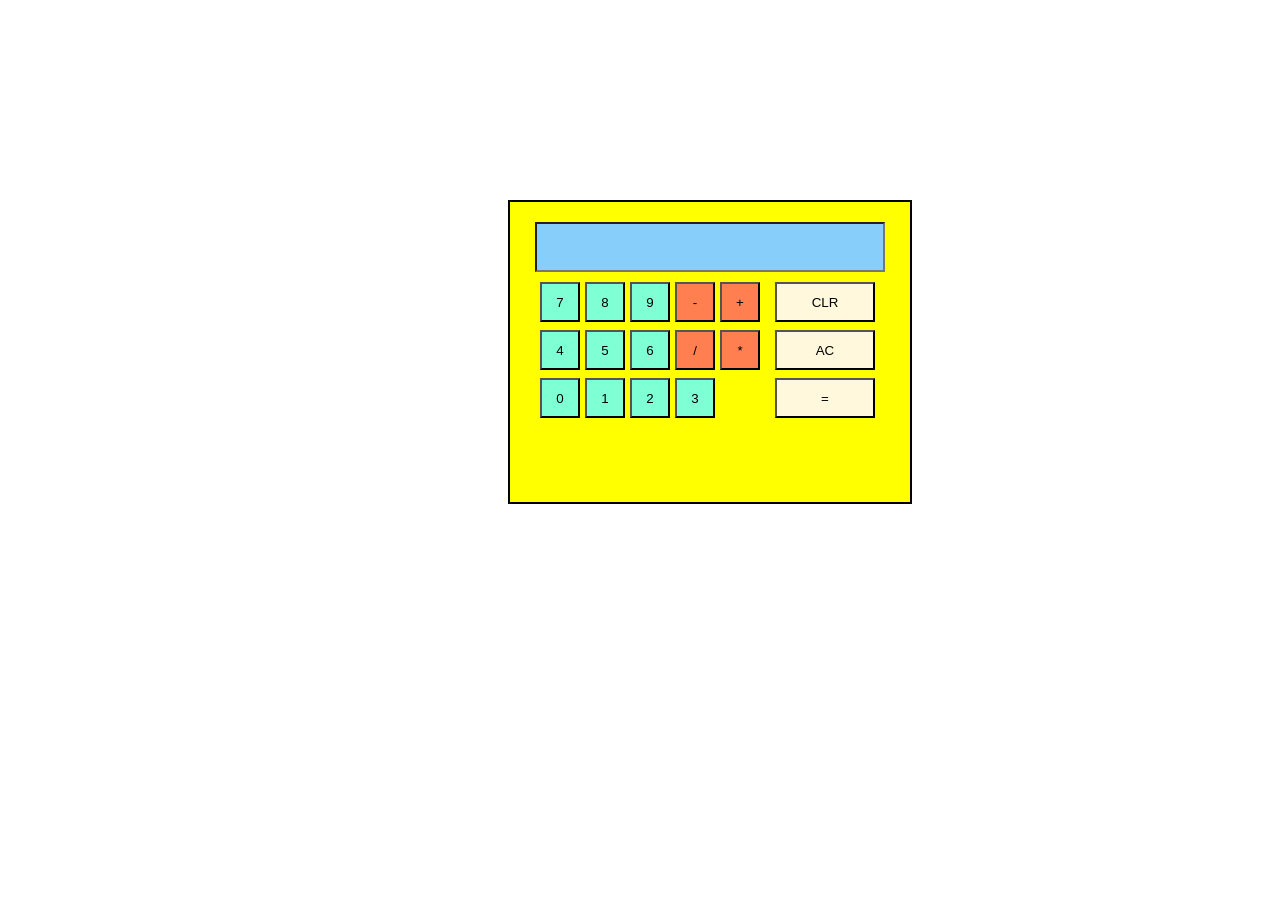
<file: Calculator/index.html>
<html lang="en">
<head>
    <title>Calculator</title>
    <link rel="stylesheet" href="style.css">
</head>
<body>
    <div id="calcbody">

    <div>
        <input type="text" id="output">
    </div>
    <div class="buttons">
        <input type="button" value="7" id="seven">
        <input type="button" value="8" id="eight">
        <input type="button" value="9" id="nine">
        <input type="button" value="-" id="subtraction">
        <input type="button" value="+" id="addition">
        <input type="button" value="CLR" id="clear"><br>
        <input type="button" value="4" id="four">
        <input type="button" value="5" id="five">
        <input type="button" value="6" id="six">
        <input type="button" value="/" id="division">
        <input type="button" value="*" id="multiplication">
        <input type="button" value="AC" id="ac"><br>
        <input type="button" value="0" id="zero">
        <input type="button" value="1" id="one">
        <input type="button" value="2" id="two">
        <input type="button" value="3" id="three">
        <input type="button" value="=" id="equal">
        
    </div>

    </div>

    <script src="script.js"></script>
    
</body>
</html>
</file>
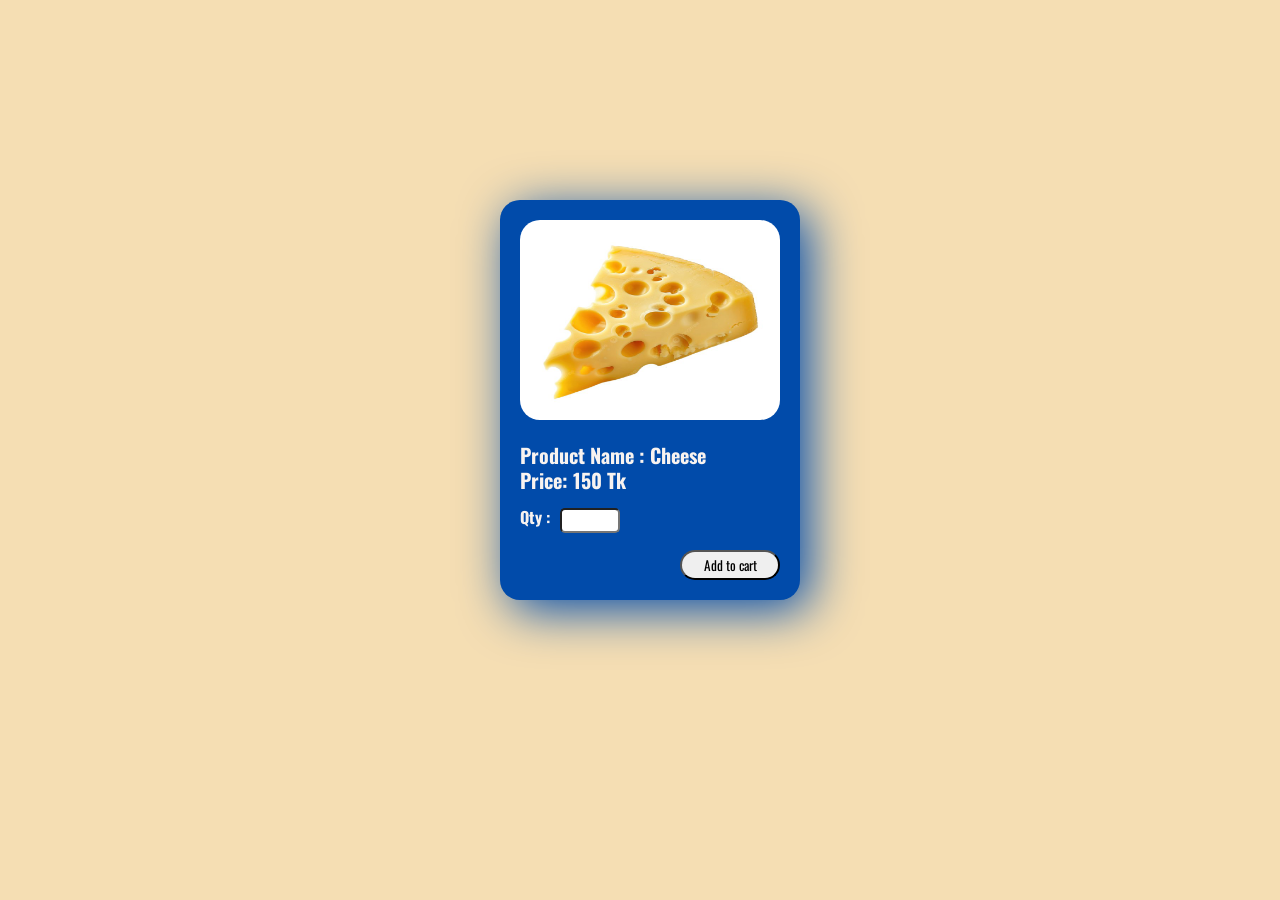
<file: Product Management Page/index.html>
<html>
<head>
    <title>Product Management Page</title>
    <link rel="stylesheet" href="style.css">
<link rel="preconnect" href="https://fonts.googleapis.com">
<link rel="preconnect" href="https://fonts.gstatic.com" crossorigin>
<link href="https://fonts.googleapis.com/css2?family=Bitcount+Prop+Double+Ink:wght@100..900&family=Changa+One:ital@0;1&family=Oswald:wght@200..700&family=Ubuntu:ital,wght@0,300;0,400;0,500;0,700;1,300;1,400;1,500;1,700&display=swap" rel="stylesheet">
</head>
<body>
    <div class="card">
        <img src="CHEESE.jpg" alt="Product image" id="image">
        <h4 id="name">Product Name : Cheese</h4>
        <h4 id="price">Price: 150 Tk</h4>
        <h4 id="qty">Qty :</h4>
        <input type="number" id="field" value="">
        <button id="btn">Add to cart</button>
    </div>

    <div class="cart hidden" id="cls">
        <h4 id="cartName" class="cartname">Cart</h4>
        <ol class="listclass">
            
        </ol>
    </div>

    <script src="script.js"></script>
</body>
</html>
</file>
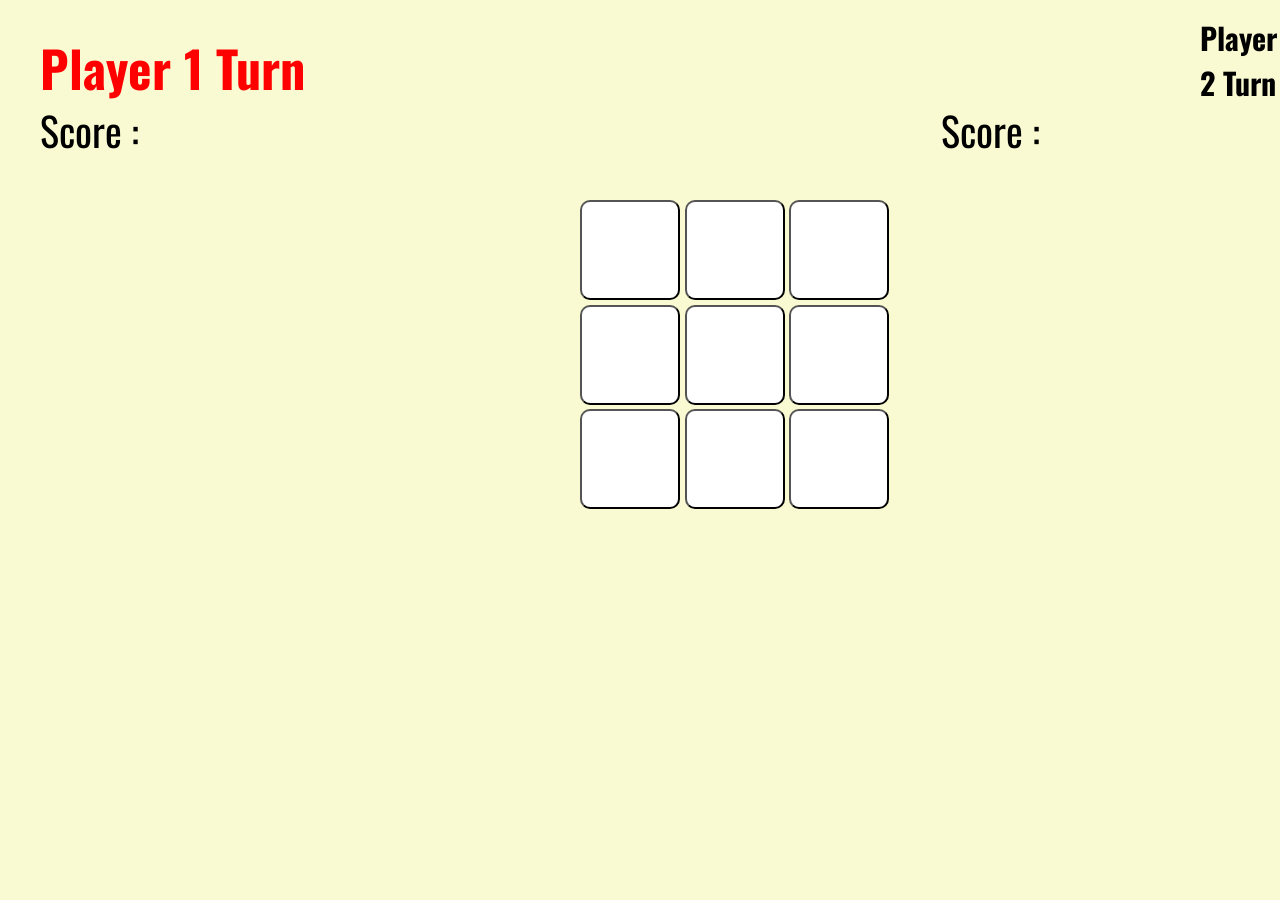
<file: Tic Tac Toe/index.html>
<html>
<head>

    <title>Tic Tac Toe</title>
    <link rel="stylesheet" href="style.css">
    <link rel="preconnect" href="https://fonts.googleapis.com">
<link rel="preconnect" href="https://fonts.gstatic.com" crossorigin>
<link href="https://fonts.googleapis.com/css2?family=Bitcount+Prop+Double+Ink:wght@100..900&family=Changa+One:ital@0;1&family=Oswald:wght@200..700&display=swap" rel="stylesheet">
</head>
<body>
    <div>
        <h1 id="pl1t" class="animate1">Player 1 Turn</h1>
        <h1 id="pl2t" class="animate2">Player 2 Turn</h1>
    </div>

    <span class="score1">Score :</span>
    <span class="score2">Score :</span>
    <div>
    <button class="gamefield1" id="btn1"></button>
    <button class="gamefield2" id="btn2"></button>
    <button class="gamefield3" id="btn3"></button>
    <button class="gamefield4" id="btn4"></button>
    <button class="gamefield5" id="btn5"></button>
    <button class="gamefield6" id="btn6"></button>
    <button class="gamefield7" id="btn7"></button>
    <button class="gamefield8" id="btn8"></button>
    <button class="gamefield9" id="btn9"></button>
    </div>

    <script src="script.js"></script>

</body>
</html>
</file>
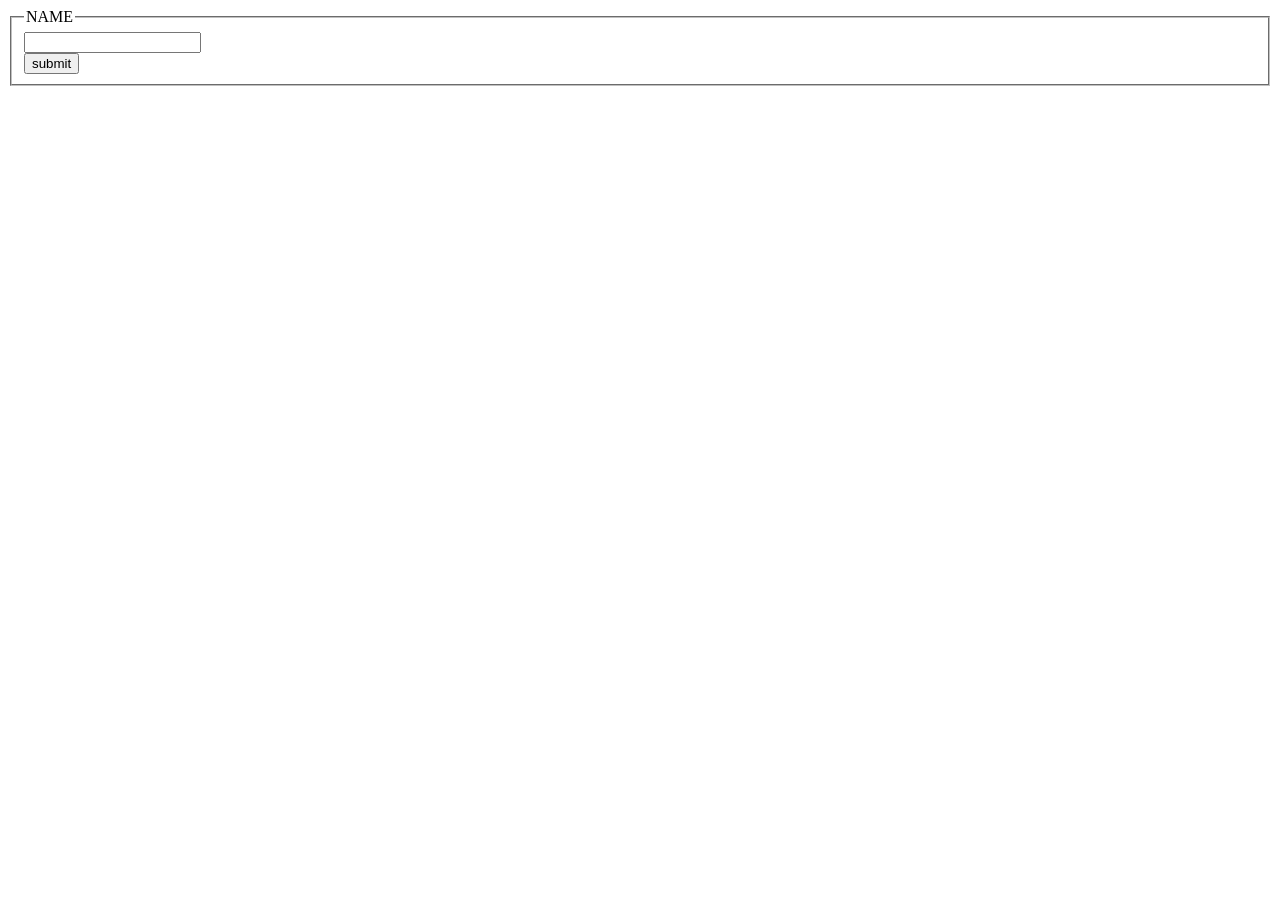
<file: Final Lab 2/One/index.html>
<!DOCTYPE html>
<html lang="en">
<head>

    <title>Document</title>
</head>
<body>
    <fieldset>
        <legend>NAME</legend>
    <form method="post" action="upload.php">
        <input type="text" name="username" value=""><br>
        <input type="submit" name="submit" value="submit">
        
    </form>
    </fieldset>
</body>
</html>
</file>
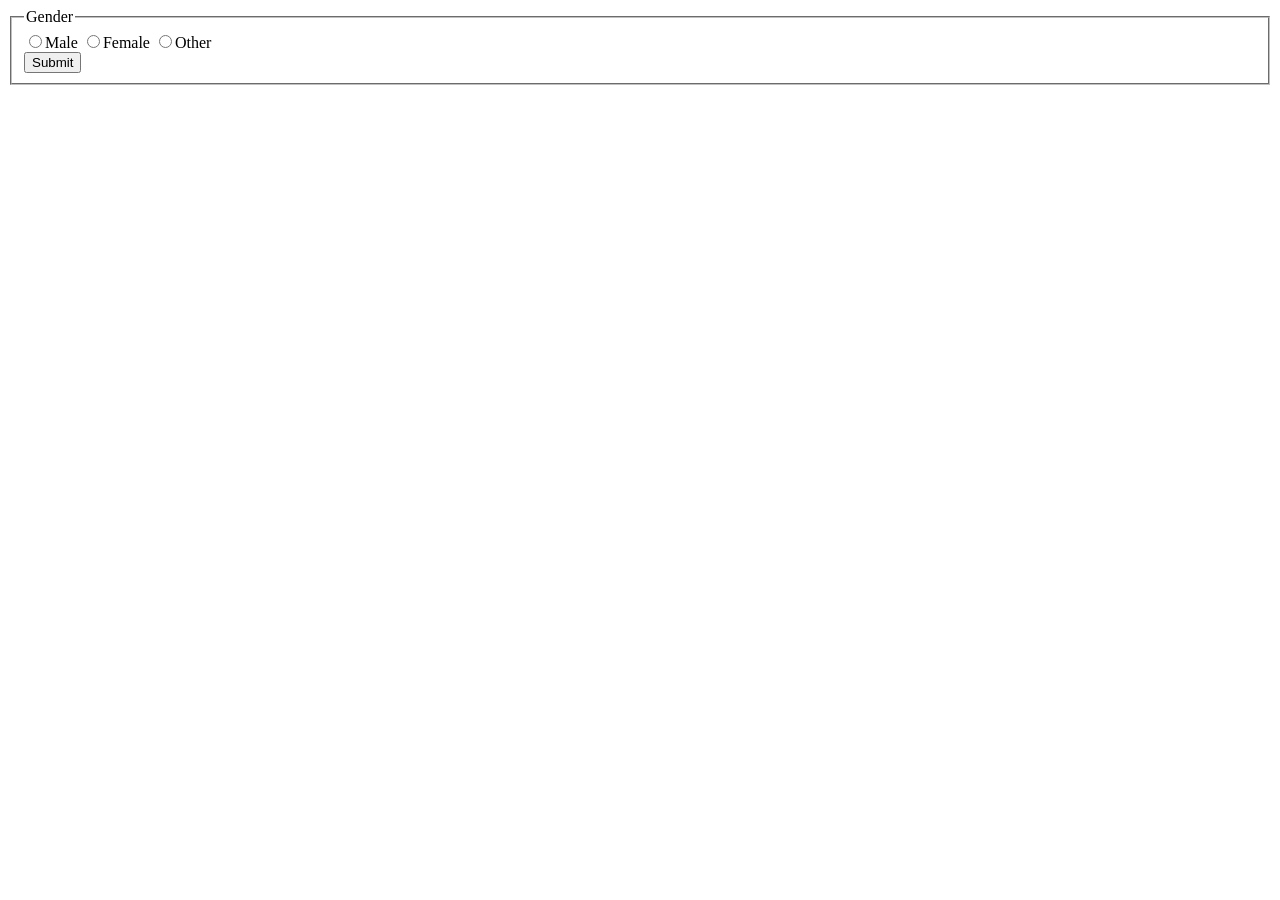
<file: Lab2/number3/index.html>
<!DOCTYPE html>
<html lang="en">
<head>
    <meta charset="UTF-8">
    <meta name="viewport" content="width=device-width, initial-scale=1.0">
    <title>Document</title>
</head>
<body>
    <form>
        <fieldset>
        <legend>Gender</legend>
        <input type="radio" id="ma" value="Male">Male
        <input type="radio" id="fe" value="Female">Female
        <input type="radio" id="ot" value="Other">Other <br>
        <input type="submit" id="sbmtbtn">
        </fieldset>
    </form>
    <script src="script.js"></script>
</body>
</html>
</file>
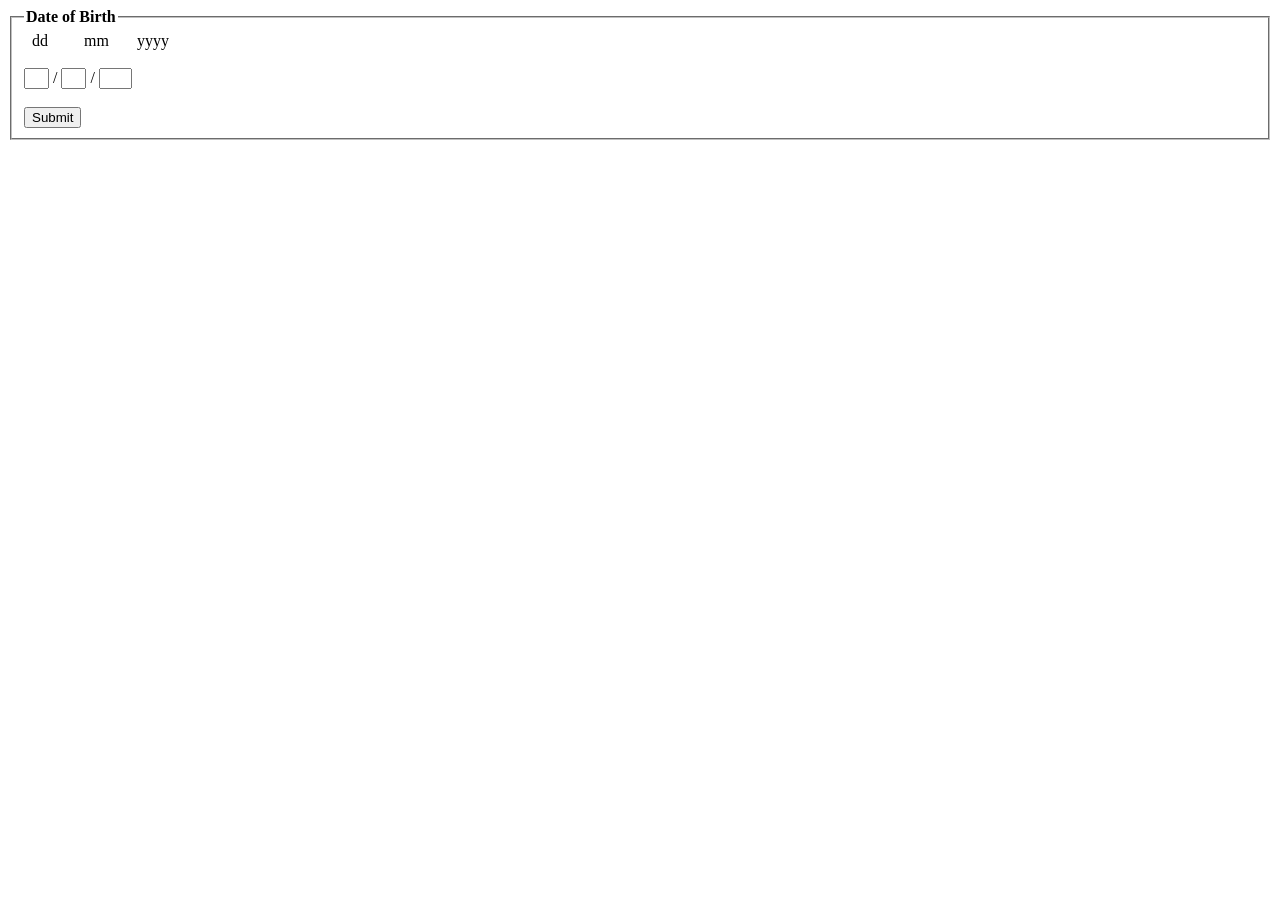
<file: Lab2/number4/index.html>
<html lang="en">
    <head>
        <title></title>
    </head>
    <body>
        <form>
            <fieldset>
                <legend><b>Date of Birth</b></legend>
                   &nbsp; dd&nbsp;&nbsp;&nbsp;&nbsp;&nbsp;&nbsp;
                    &nbsp;&nbsp;mm&nbsp;&nbsp;&nbsp;&nbsp;&nbsp;&nbsp;
                    yyyy
                <br><br><input type="text" name="" value="" size="1" id="day"> /
                <input type="text" name="" value="" size="1" id="month"> /
                <input type="text" name="" value="" size="2" id="year"><br><br>
                <input type="button" name="" value="Submit" id="btn">

            </fieldset>
        </form>
        <script src="script.js"></script>
    </body>
</html>
</file>
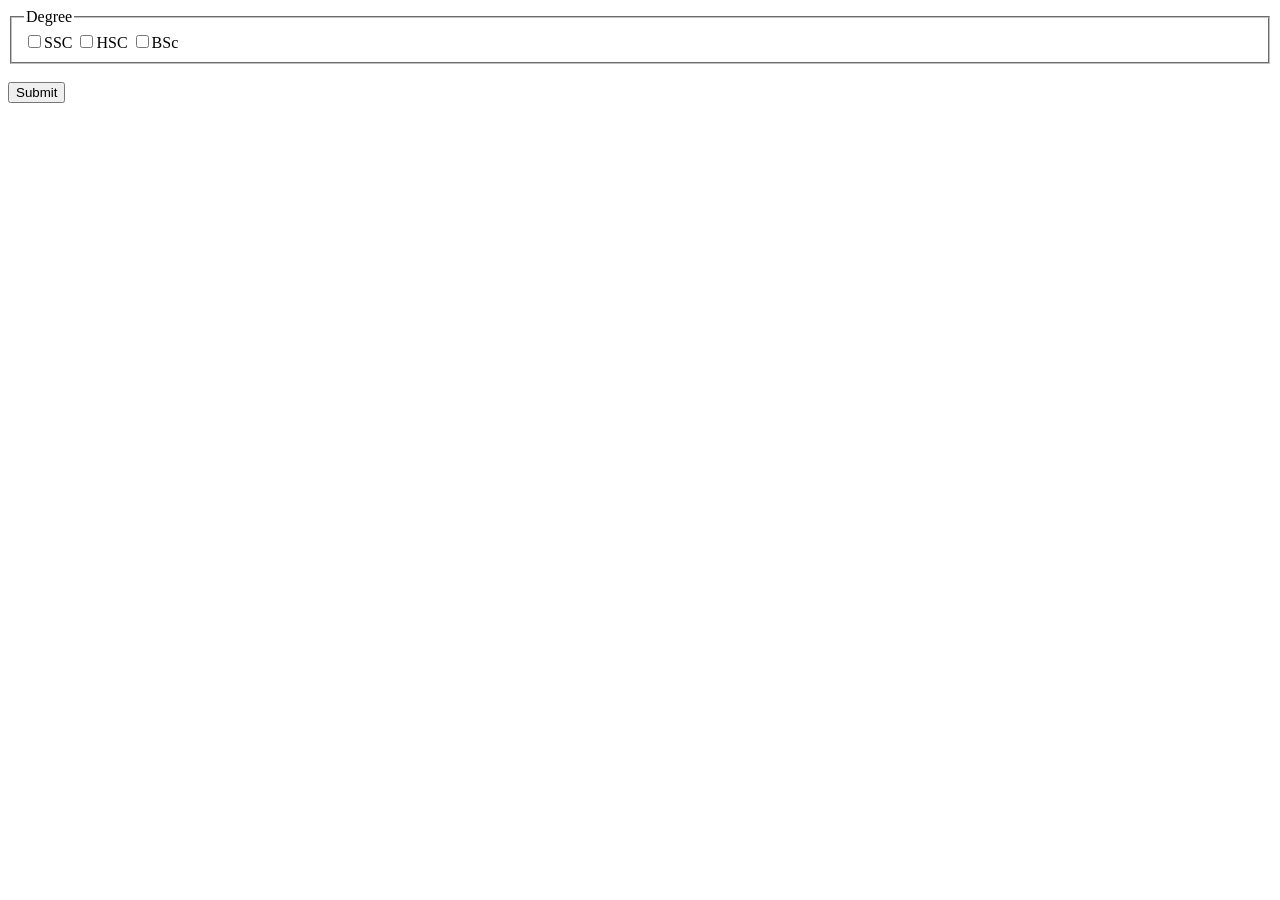
<file: Lab2/number5/index.html>
<html lang="en">
    <head>
        <title></title>
    </head>
    <body>
        <form>
            <fieldset>
                <legend>Degree</legend>

                <input type="checkbox" name="" value="SSC" id="ssc">SSC 
                <input type="checkbox" name="" value="HSC" id="hsc">HSC 
                <input type="checkbox" name="" value="BSc" id="bsc">BSc
            </fieldset><br>
            <input type="button" name="" value="Submit" id="btn">
        </form>

        <script src="script.js"></script>
    </body>
</html>
</file>
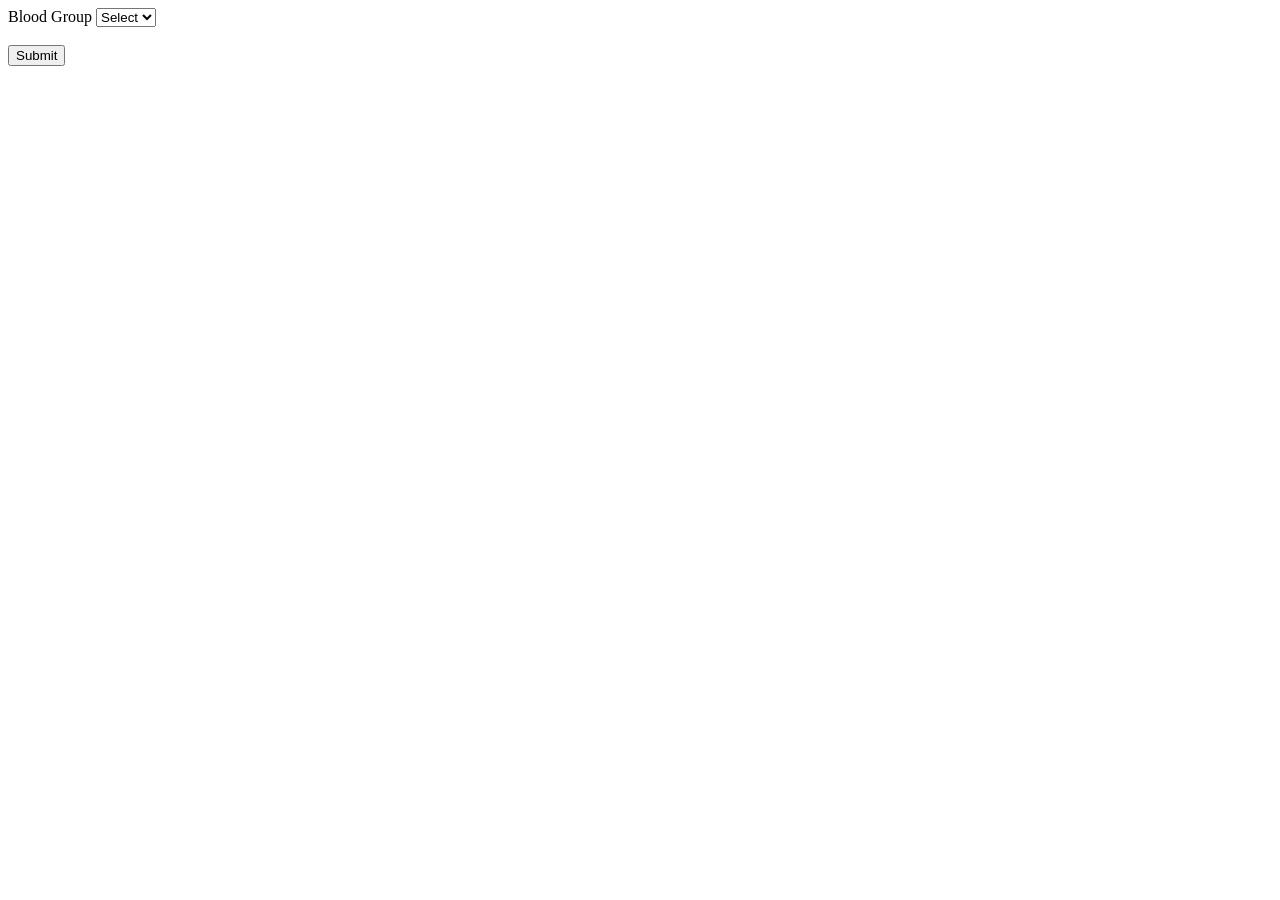
<file: Lab2/number6/index.html>
<html lang="en">
    <head>
        <title></title>
    </head>
    <body>
        <form>
            Blood Group <select id="blood">
                <option value="">Select</option>
                <option>A+</option>
                <option>A-</option>
                <option>B+</option>
                <option >B-</option>
                <option  >AB+</option>
                <option  >AB-</option>
                <option >O+</option>
                <option >O-</option>
            </select>

            <br><br>

            <input type="button" name="" value="Submit" id="btn">
        </form>
        <script src="script.js"></script>
    </body>
</html>
</file>
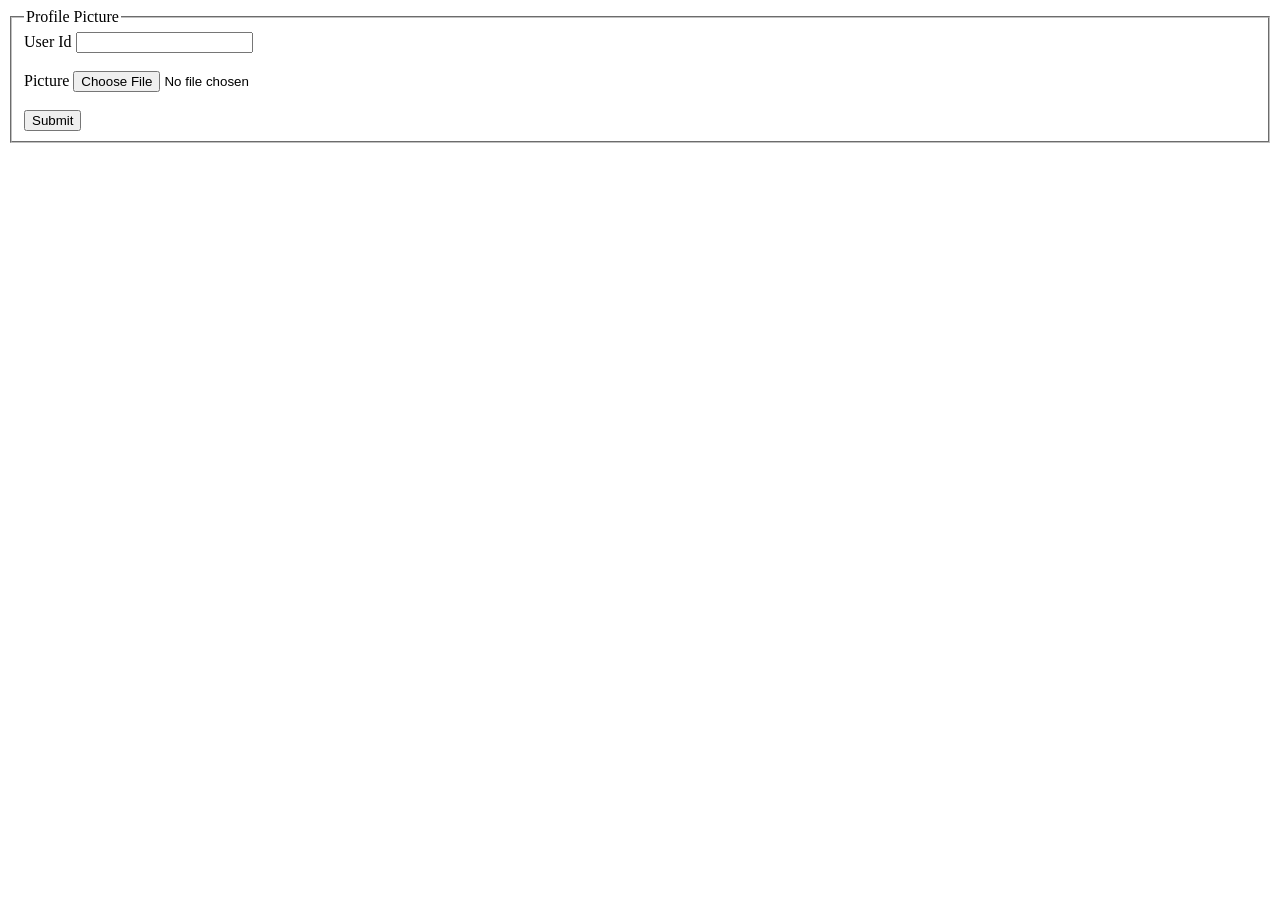
<file: Lab2/number7/index.html>
<html lang="en">
    <head>
        <title></title>
    </head>
    <body>
        <form>
            <fieldset>
                <legend>Profile Picture</legend>
                User Id <input type="text" id="uid"><br><br>
                Picture <input type="file" id="pic" value="Picture"><br><br>
                <input type="button" id="btn" value="Submit">

            </fieldset>
        </form>
        <script src="script.js"></script>
    </body>
</html>
</file>
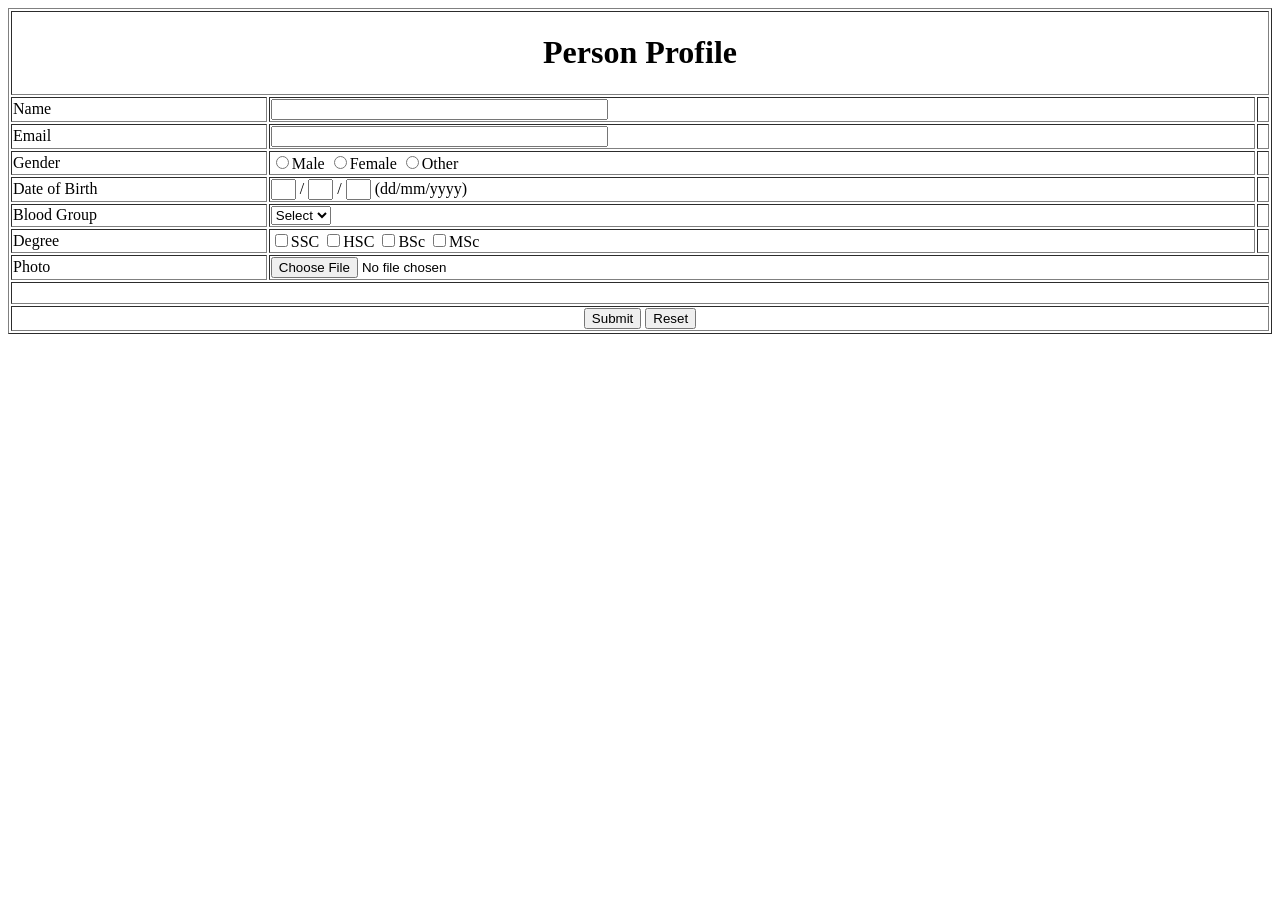
<file: Lab2/number8/index.html>
<!DOCTYPE html>
<html lang="en">
<head>
    <meta charset="UTF-8">
    <title>Person Profile</title>
</head>
<body>
    <form>
        <table border="1" width="100%">
            <tr>
                <th colspan="3"><h1>Person Profile</h1></th>
            </tr>

            <tr>
                <td>Name</td>
                <td><input type="text" id="name" size="40"></td>
                <td></td>
            </tr>

            <tr>
                <td>Email</td>
                <td><input type="email" id="email" size="40"></td>
                <td></td>
            </tr>

            <tr>
                <td>Gender</td>
                <td>
                    <input type="radio" value="Male" id="male" name="gender">Male
                    <input type="radio" value="Female" id="female" name="gender">Female
                    <input type="radio" value="Other" id="other" name="gender">Other
                </td>
                <td></td>
            </tr>

            <tr>
                <td>Date of Birth</td>
                <td>
                    <input type="text" id="day" size="1"> / 
                    <input type="text" id="month" size="1"> / 
                    <input type="text" id="year" size="1"> (dd/mm/yyyy)
                </td>
                <td></td>
            </tr>

            <tr>
                <td>Blood Group</td>
                <td>
                    <select id="blood">
                        <option value="">Select</option>
                        <option value="A+">A+</option>
                        <option value="A-">A-</option>
                        <option value="B+">B+</option>
                        <option value="B-">B-</option>
                        <option value="AB+">AB+</option>
                        <option value="AB-">AB-</option>
                        <option value="O+">O+</option>
                        <option value="O-">O-</option>
                    </select>
                </td>
                <td></td>
            </tr>

            <tr>
                <td>Degree</td>
                <td>
                    <input type="checkbox" id="ssc" value="">SSC
                    <input type="checkbox" id="hsc" value="">HSC
                    <input type="checkbox" id="bsc" value="">BSc
                    <input type="checkbox" id="msc" value="">MSc
                </td>
                <td></td>
            </tr>

            <tr>
                <td>Photo</td>
                <td colspan="2"><input type="file" id="pic" value="Photo"></td>
            </tr>

            <tr>
                <td colspan="3"><br></td>
            </tr>

            <tr>
                <td colspan="3" style="text-align:center;">
                    <input type="button" id="submitbtn" value="Submit">
                    <input type="button" id="resetbtn" value="Reset">
                </td>
            </tr>
        </table>
    </form>

    <script src="script.js"></script>
</body>
</html>
</file>
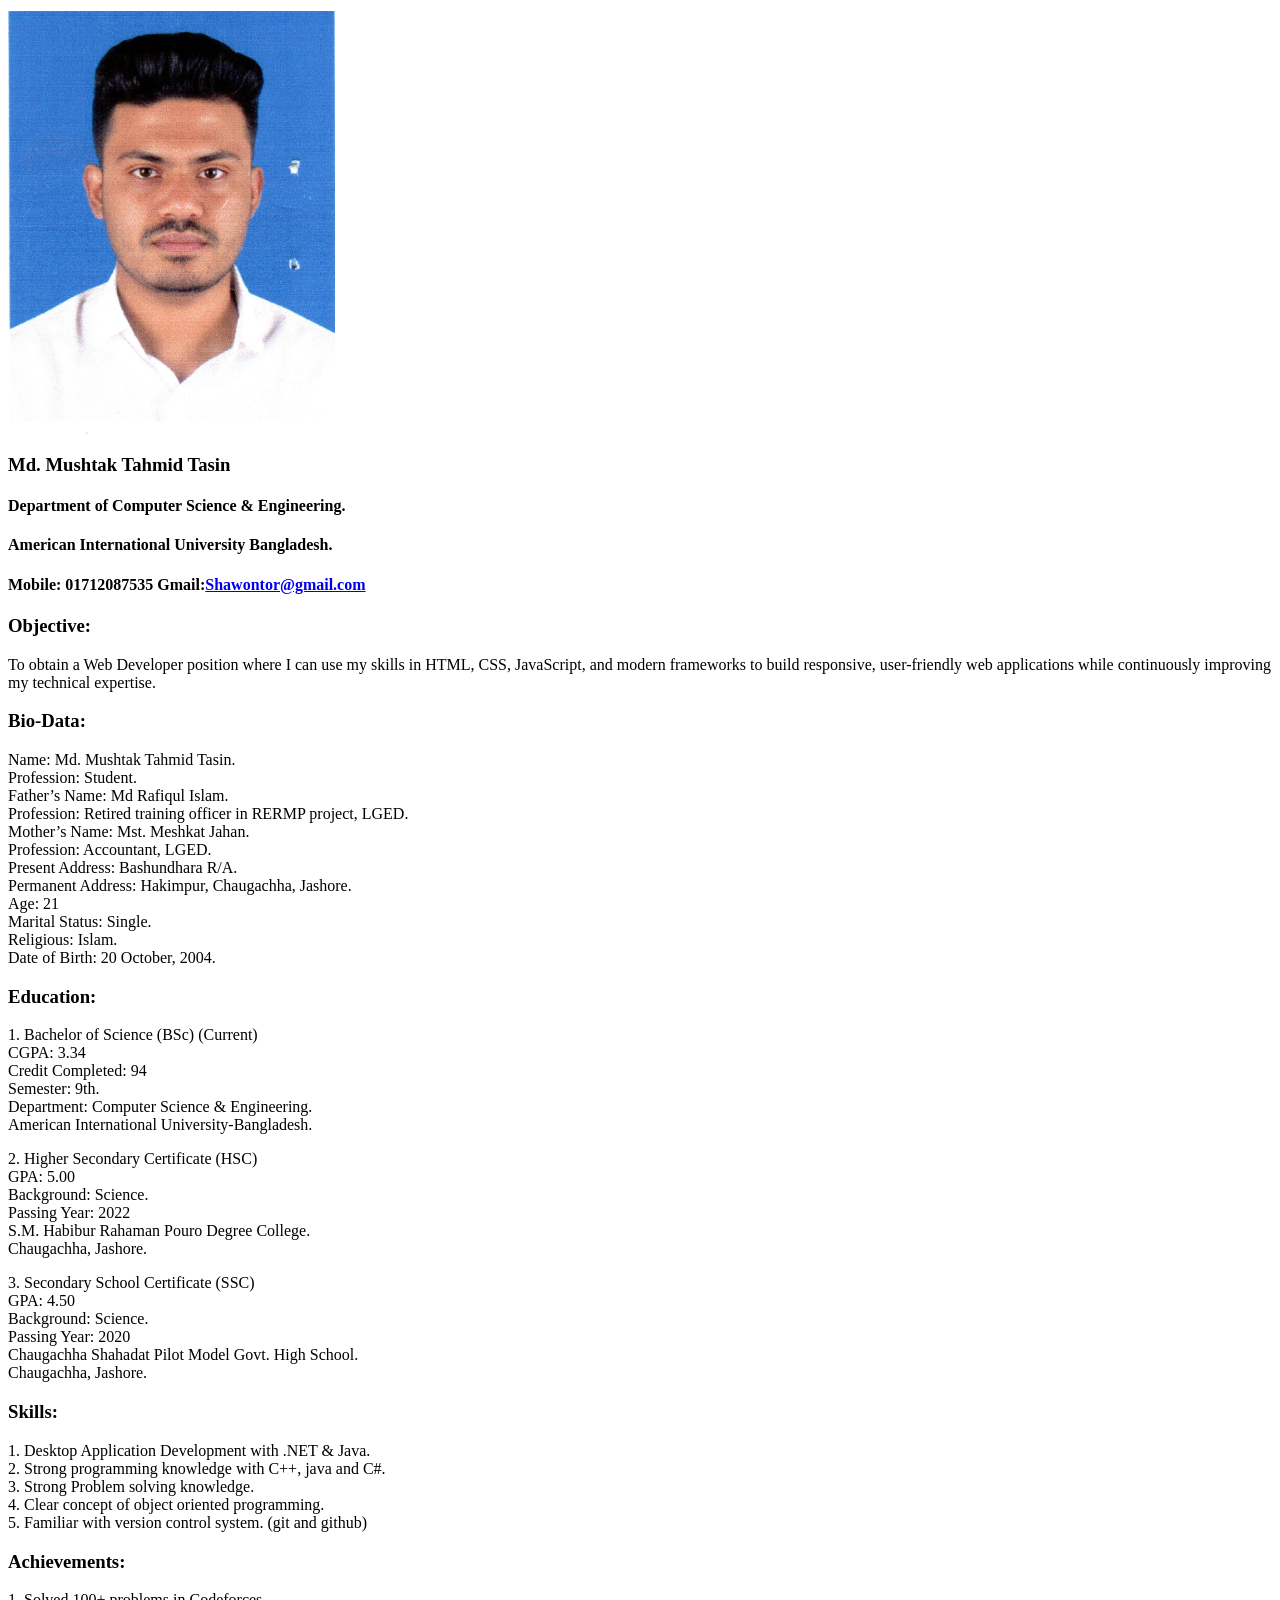
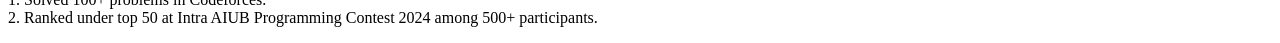
<file: Lab1/Task1/CV.html>
<html lang="en">
    <head>
        <title>Curriculum Vitae</title>
    </head>
    <body>
        <img src="photo.png" alt="passport size photo">
        <h3>Md. Mushtak Tahmid Tasin</h3>
        <h4>Department of Computer Science & Engineering.</h4>
        <h4>American International University Bangladesh.</h4>
        <h4>Mobile: 01712087535 Gmail:<a href="https://shawontor@gmail.com">Shawontor@gmail.com</a></h4>

        <h3>Objective:</h3>
        <p>To obtain a Web Developer position where I can use my skills in HTML, CSS, JavaScript, and modern frameworks to build responsive, user-friendly web applications while continuously improving my technical expertise.</p>

        <h3>Bio-Data:</h3>
        <p>Name: Md. Mushtak Tahmid Tasin. <br>Profession: Student. <br>Father’s Name: Md Rafiqul Islam.
        <br>Profession: Retired training officer in RERMP project, LGED. <br>Mother’s Name: Mst. Meshkat Jahan. <br>Profession: Accountant, LGED. <br>Present Address: Bashundhara R/A. <br>Permanent Address: Hakimpur, Chaugachha, Jashore. <br>Age: 21 <br>Marital Status: Single. <br>Religious: Islam. <br>Date of Birth: 20 October, 2004.</p>

        <h3>Education:</h3>
        <p>1. Bachelor of Science (BSc) (Current) <br>CGPA: 3.34 <br>Credit Completed: 94 <br>Semester: 9th. <br>Department: Computer Science & Engineering. <br>American International University-Bangladesh.</p>

        <p>2. Higher Secondary Certificate (HSC) <br>GPA: 5.00 <br>Background: Science. <br>Passing Year: 2022 <br>S.M. Habibur Rahaman Pouro Degree College. <br>Chaugachha, Jashore.</p>

        <p>3. Secondary School Certificate (SSC) <br>GPA: 4.50 <br>Background: Science. <br>Passing Year: 2020 <br>Chaugachha Shahadat Pilot Model Govt. High School. <br>Chaugachha, Jashore.</p>

        <h3>Skills:</h3>
        <p>1. Desktop Application Development with .NET & Java. <br>2. Strong programming knowledge with C++, java and C#. <br>3. Strong Problem solving knowledge. <br>4. Clear concept of object oriented programming. <br>5. Familiar with version control system. (git and github)</p>

        <h3>Achievements:</h3>
        <p>1. Solved 100+ problems in Codeforces. <br>2. Ranked under top 50 at Intra AIUB Programming Contest 2024 among 500+ participants.</p>


        
    </body>

</html>
</file>
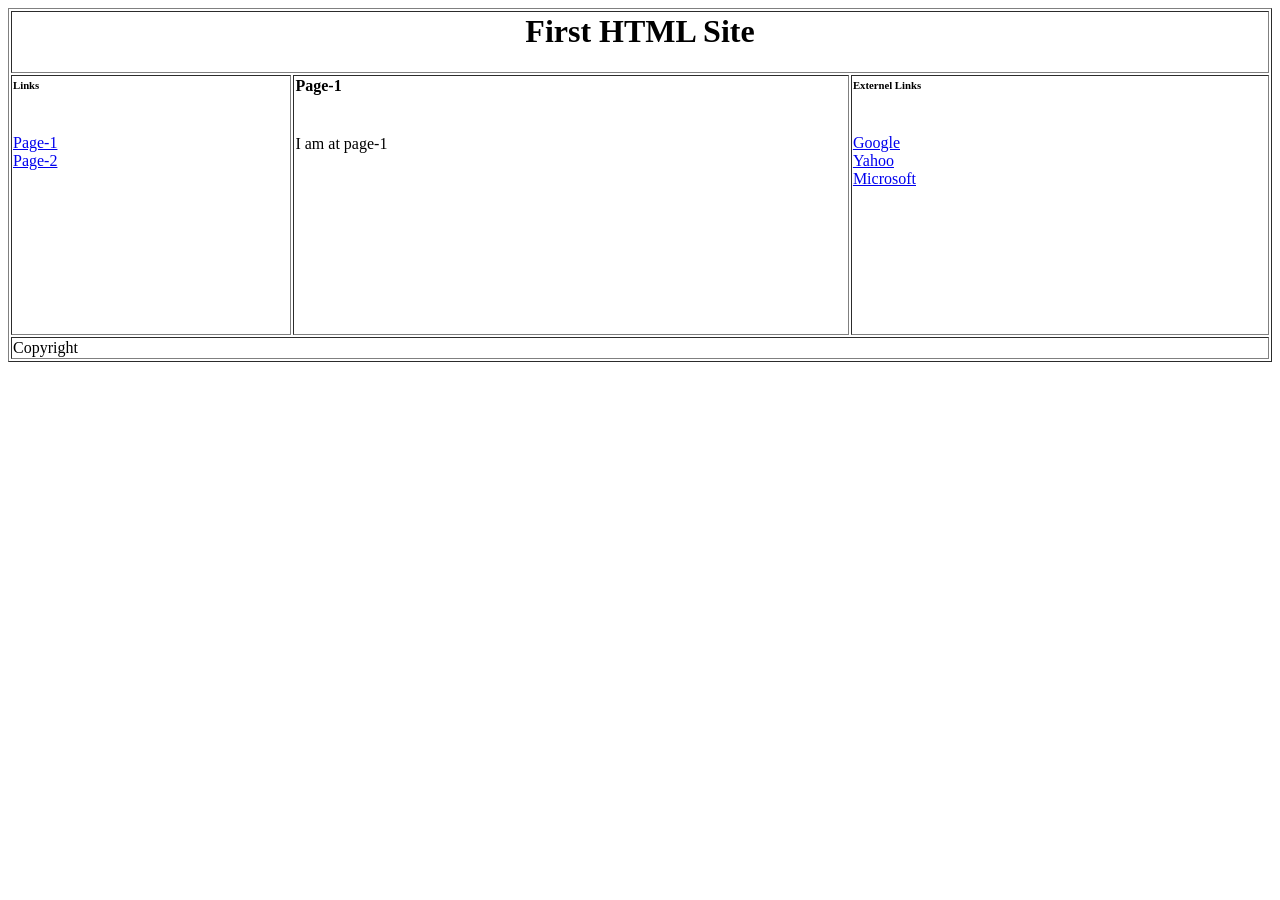
<file: Lab1/Task1/one.html>
<html lang="en">
<head>
    <title>Number 1</title>
</head>
<body>
    <table border="1" width="100%"> 
        <tr>

        <th colspan="3"><h1>First HTML Site</h1></th>
        </tr>

        <tr>
        <td><h6>Links</h6><br><a href="one.html">Page-1</a><br><a href="two.html">Page-2</a><br><br><br><br><br><br><br><br><br><br></td>

        <td><h4>Page-1</h4><br>I am at page-1<br><br><br><br><br><br><br><br><br><br><br></td>

        <td><h6>Externel Links</h6><br><a href="https://www.google.com">Google</a><br><a href="https://www.yahoo.com">Yahoo</a><br><a href="https://www.microsoft.com">Microsoft</a><br><br><br><br><br><br><br><br><br></td>


            
            
        </tr>
        <tr>
            <td colspan="3">Copyright</td>
        </tr>
        


        

        
    </table>
</body>
</html>
</file>
<file: Calculator/style.css>
#output{
    background-color: lightskyblue;
    position: absolute;
    width: 350px;
    height: 50px;
    top: 20px;
    margin-left: 25px;

}

#calcbody{
    background-color: yellow;
    border: black 2px solid;
    position: relative;
    height: 300px;
    width: 400px;
    margin-top: 200px;
    left: 500px;
}

#seven{
    background-color: aquamarine;
    width: 40px;
    height: 40px;
    position:absolute;
    margin-top: 80px;
    margin-left: 30px;
}
#eight{
    background-color: aquamarine;
    width: 40px;
    height: 40px;
    position:absolute;
    margin-top: 80px;
    margin-left: 75px;
}

#nine{
    background-color: aquamarine;
    width: 40px;
    height: 40px;
    position:absolute;
    margin-top: 80px;
    margin-left: 120px;
}
#five{
    background-color: aquamarine;
    width: 40px;
    height: 40px;
    position:absolute;
    margin-top: 110px;
    margin-left: 75px;
}
#four{
    background-color: aquamarine;
    width: 40px;
    height: 40px;
    position:absolute;
    margin-top: 110px;
    margin-left: 30px;
}
#six{
    background-color: aquamarine;
    width: 40px;
    height: 40px;
    position:absolute;
    margin-top: 110px;
    margin-left: 120px;
}

#three{
    background-color: aquamarine;
    width: 40px;
    height: 40px;
    position:absolute;
    margin-top: 140px;
    margin-left: 165px;
}
#two{
    background-color: aquamarine;
    width: 40px;
    height: 40px;
    position:absolute;
    margin-top: 140px;
    margin-left: 120px;
}
#one{
    background-color: aquamarine;
    width: 40px;
    height: 40px;
    position:absolute;
    margin-top: 140px;
    margin-left: 75px;
}

#zero{
    background-color: aquamarine;
    width: 40px;
    height: 40px;
    position:absolute;
    margin-top: 140px;
    margin-left: 30px;
    
}

#addition{
    background-color: coral;
    width: 40px;
    height: 40px;
    position:absolute;
    margin-top: 80px;
    margin-left: 210px;
}
#subtraction{
    background-color: coral;
    width: 40px;
    height: 40px;
    position:absolute;
    margin-top: 80px;
    margin-left: 165px;
}
#division{
    background-color: coral;
    width: 40px;
    height: 40px;
    position:absolute;
    margin-top: 110px;
    margin-left: 165px;
}

#multiplication{
    background-color: coral;
    width: 40px;
    height: 40px;
    position:absolute;
    margin-top: 110px;
    margin-left: 210px;
}
#equal{
    background-color: cornsilk;
    width: 100px;
    height: 40px;
    position:absolute;
    margin-top: 140px;
    margin-left: 265px;
}

#clear{
    background-color: cornsilk;
    width: 100px;
    height: 40px;
    position: absolute;
    margin-top: 80px;
    margin-left: 265px;
}
#ac{
    background-color: cornsilk;
    width: 100px;
    height: 40px;
    position: absolute;
    margin-top: 110px;
    margin-left: 265px;
}
</file>
<file: Product Management Page/style.css>
*{
    margin: 0;
    padding: 0;
}

body{
    background-color:  wheat;
}

.card{
    background-color: #014BAA;
    position: relative;
    justify-content: center;
    font-family: "Oswald", sans-serif;
    color: #F8F3F0;
    height: 400px;
    width: 300px;
    left: 500px;
    top: 200px;
    border-radius: 20px;
    box-shadow: 10px 10px 50px #014BAA ;
    transition: 0.3s;

}

.card:hover{
    animation: ani1 0.2s forwards;
    transform: scale(1.05);


}



#image{
    position: absolute;
    height: 200px;
    width: 260px;
    margin: 20px;
    border-radius: 20px;
}

#name{
    position: absolute;
    font-size: 20px;
    top: 240px;
    left: 20px;
}

#price{
    position: absolute;
    font-size: 20px;
    top: 265px;
    left: 20px
}

#qty{
    position: absolute;
    top: 305px;
    left: 20px;

}

#field{
    position: absolute;
    font-family: "Oswald", sans-serif; 
    top: 308px;
    left: 60px;
    height: 25px;
    width: 60px;
    border-radius:5px;
}

#btn{
    position: absolute;
    font-family: "Oswald", sans-serif;   
    top: 350px;
    left: 180px;
    height: 30px;
    width: 100px;
    border-radius: 20px;
    box-shadow: none;
    transition: 1s;
}

#btn:hover{
    animation: ani2 0.2s forwards;
    transform: scale(1.05);
}

@keyframes ani1 {
    100%{
        border: 3px solid #014BAA;

        background-color: #F8F3F0;
        color: #014BAA;

    }
}

@keyframes ani2 {
    100%{

        background-color: #014BAA;
        color: #F8F3F0;
    }
}

.cart{
    position: fixed;
    height: 500px;
    width: 300px;
    background-color: aliceblue;
    top: 100px;
    right: 50px;
    justify-content: center;
    border-radius: 10px;
    border: 2px solid #014BAA;
    animation: ani3 0.5s forwards;

}

@keyframes ani3 {

    from{
        height: 0px;
        width: 0px;
    }

    to{
        height: 500px;
        width: 300px;        
    }
    
}

.cartname{
    position: absolute;
    top: 13px;
    text-align: center;
    font-family: "Oswald", sans-serif; 
    background-color: #014BAA;
    color: #F8F3F0;
    height: 30px;
    width: 300px;
    animation: ani4 0.5s forwards;  
}

@keyframes ani4 {
    from{
        height: 0px;
        width: 0px;
    }

    to{
        height: 30px;
        width: 300px;
    }
    
}

.listclass{
    position: absolute;
    top: 60px;
    left: 20px;
    list-style-position: inside;
    font-family: "Oswald", sans-serif;     
    white-space: pre;
    color: #014BAA;
    height: 400px;
    overflow-y: auto;
    animation: ani5 0.5s forwards;

}

.hidden{
    display: none;
}
</file>
<file: Tic Tac Toe/style.css>
*{
    background-color: lightgoldenrodyellow;
    padding: 0;
    margin: 0;
}

#pl1t{
    position: relative;
    color: black;
    font-family: "Oswald", sans-serif;
    font-size: 30px;
    top: 30px;
    left: 40px;

}

.animate1{
    animation: ani1 1s forwards;
}

.animate2{
    animation: ani2 1s forwards;
}


@keyframes ani1 {


   100%{
    font-size: 50px;
    color: red;
   }
}
@keyframes ani2 {

   100%{
    font-size: 50px;
    color: blue;
   }
}

#pl2t{
    position: absolute;
    font-family: "Oswald", sans-serif;
    color: black;
    font-size: 30px;
    top: 15px;
    left: 1200px;
}


.gamefield1{
    width: 100px;
    height: 100px;
    position: absolute;
    background-color: white;
    font-family: "Oswald", sans-serif;

    font-size: 60px;
    border-radius: 10px;
    top: 200px;
    left: 580px;
}

.gamefield2{
    width: 100px;
    height: 100px;
    position: absolute;
    background-color: white;
    font-family: "Oswald", sans-serif;

    font-size: 60px;
    border-radius: 10px;
    top: 200px;
    left: 685px;
}

.gamefield3{
    width: 100px;
    height: 100px;
    position: absolute;
    background-color: white;
    font-family: "Oswald", sans-serif;

    font-size: 60px;
    border-radius: 10px;
    top: 200px;
    left: 789px;
}

.gamefield4{
    width: 100px;
    height: 100px;
    position: absolute;
    background-color: white;
    font-family: "Oswald", sans-serif;

    font-size: 60px;
    border-radius: 10px;
    top: 305px;
    left: 789px;
}

.gamefield5{
    width: 100px;
    height: 100px;
    position: absolute;
    background-color: white;
    font-family: "Oswald", sans-serif;

    font-size: 60px;
    border-radius: 10px;
    top: 305px;
    left: 685px;
}

.gamefield6{
    width: 100px;
    height: 100px;
    position: absolute;
    background-color: white;
    font-family: "Oswald", sans-serif;

    font-size: 60px;
    border-radius: 10px;
    top: 305px;
    left: 580px;
}

.gamefield7{
    width: 100px;
    height: 100px;
    position: absolute;
    background-color: white;
    font-family: "Oswald", sans-serif;

    font-size: 60px;
    border-radius: 10px;
    top: 409px;
    left: 580px;
}

.gamefield8{
    width: 100px;
    height: 100px;
    position: absolute;
    background-color: white;
    font-family: "Oswald", sans-serif;

    font-size: 60px;
    border-radius: 10px;
    top: 409px;
    left: 685px;
}

.gamefield9{
    width: 100px;
    height: 100px;
    position: absolute;
    background-color: white;
    font-family: "Oswald", sans-serif;

    font-size: 60px;
    border-radius: 10px;
    top: 409px;
    left: 789px;
}

.score1{
    position: fixed;
    left: 40px;
    top: 100px;
    font-family: "Oswald", sans-serif;
    font-size: 40px;
}

.score2{
    position: fixed;
    right: 240px;
    top: 100px;
    font-family: "Oswald", sans-serif;
    font-size: 40px;
}
</file>
